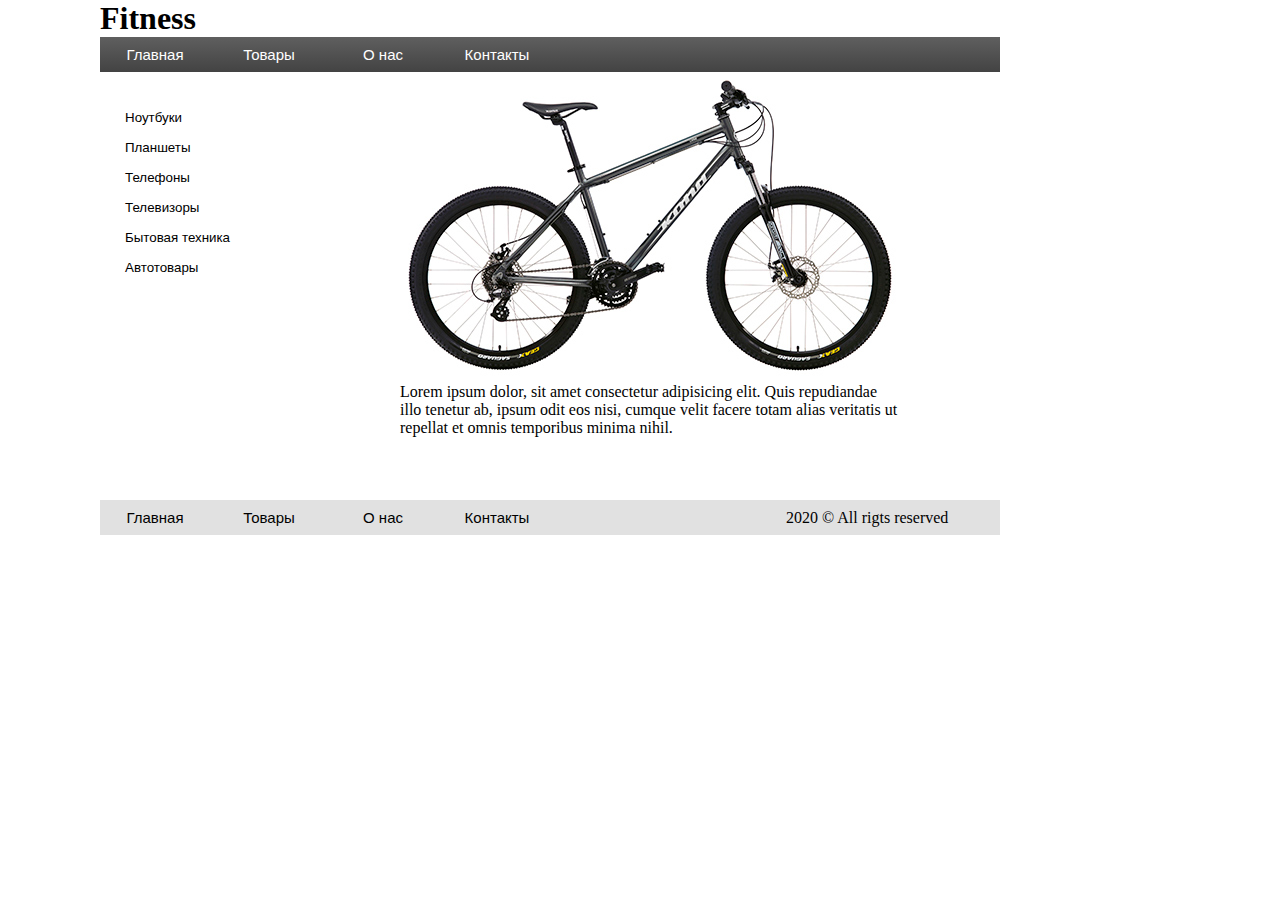
<file: hw3/index.html>
<!DOCTYPE html>
<html lang="en">
  <head>
    <meta charset="UTF-8" />
    <meta name="viewport" content="width=device-width, initial-scale=1.0" />
    <meta http-equiv="X-UA-Compatible" content="ie=edge" />
    <title>My super CV</title>
    <link rel="stylesheet" href="styles.css">
  </head>
  
    <body>
<div class=header>
  <div>  
      <h1>Fitness</h1>
</div>

<div class=header_menu>
    <button class=header_btn>Главная</button>
    <button class=header_btn>Товары</button>
    <button class=header_btn>О нас</button>
    <button class=header_btn>Контакты</button>
</div>
</div>

<div class=main_body>
<div class=sidebar_menu>
    <ul>
    <li class=sidebar_li><button class=main_btn>Ноутбуки</button></li>
    <li class=sidebar_li><button class=main_btn>Планшеты</button></li>
    <li class=sidebar_li><button class=main_btn>Телефоны</button></li>
    <li class=sidebar_li><button class=main_btn>Телевизоры</button></li>
    <li class=sidebar_li><button class=main_btn>Бытовая техника</button></li>
    <li class=sidebar_li><button class=main_btn>Автотовары</button></li>
</ul>
</div>


<div class=content_menu>
    <div>
        <img src="image.jpg" alt="Тут был велосипед">
    </div>
    <div>
        <span>Lorem ipsum dolor, sit amet consectetur adipisicing elit. Quis repudiandae illo tenetur ab, ipsum odit eos nisi, cumque velit facere totam alias veritatis ut repellat et omnis temporibus minima nihil.</span>
    </div>
</div>
</div>


<div class=footer>
    <button class=footer_btn>Главная</button>
    <button class=footer_btn>Товары</button>
    <button class=footer_btn>О нас</button>
    <button class=footer_btn>Контакты</button>
    <span class=all_rights_reserved>2020 &copy; All rigts reserved</span>
</div>

    </body>
</head>
</file>
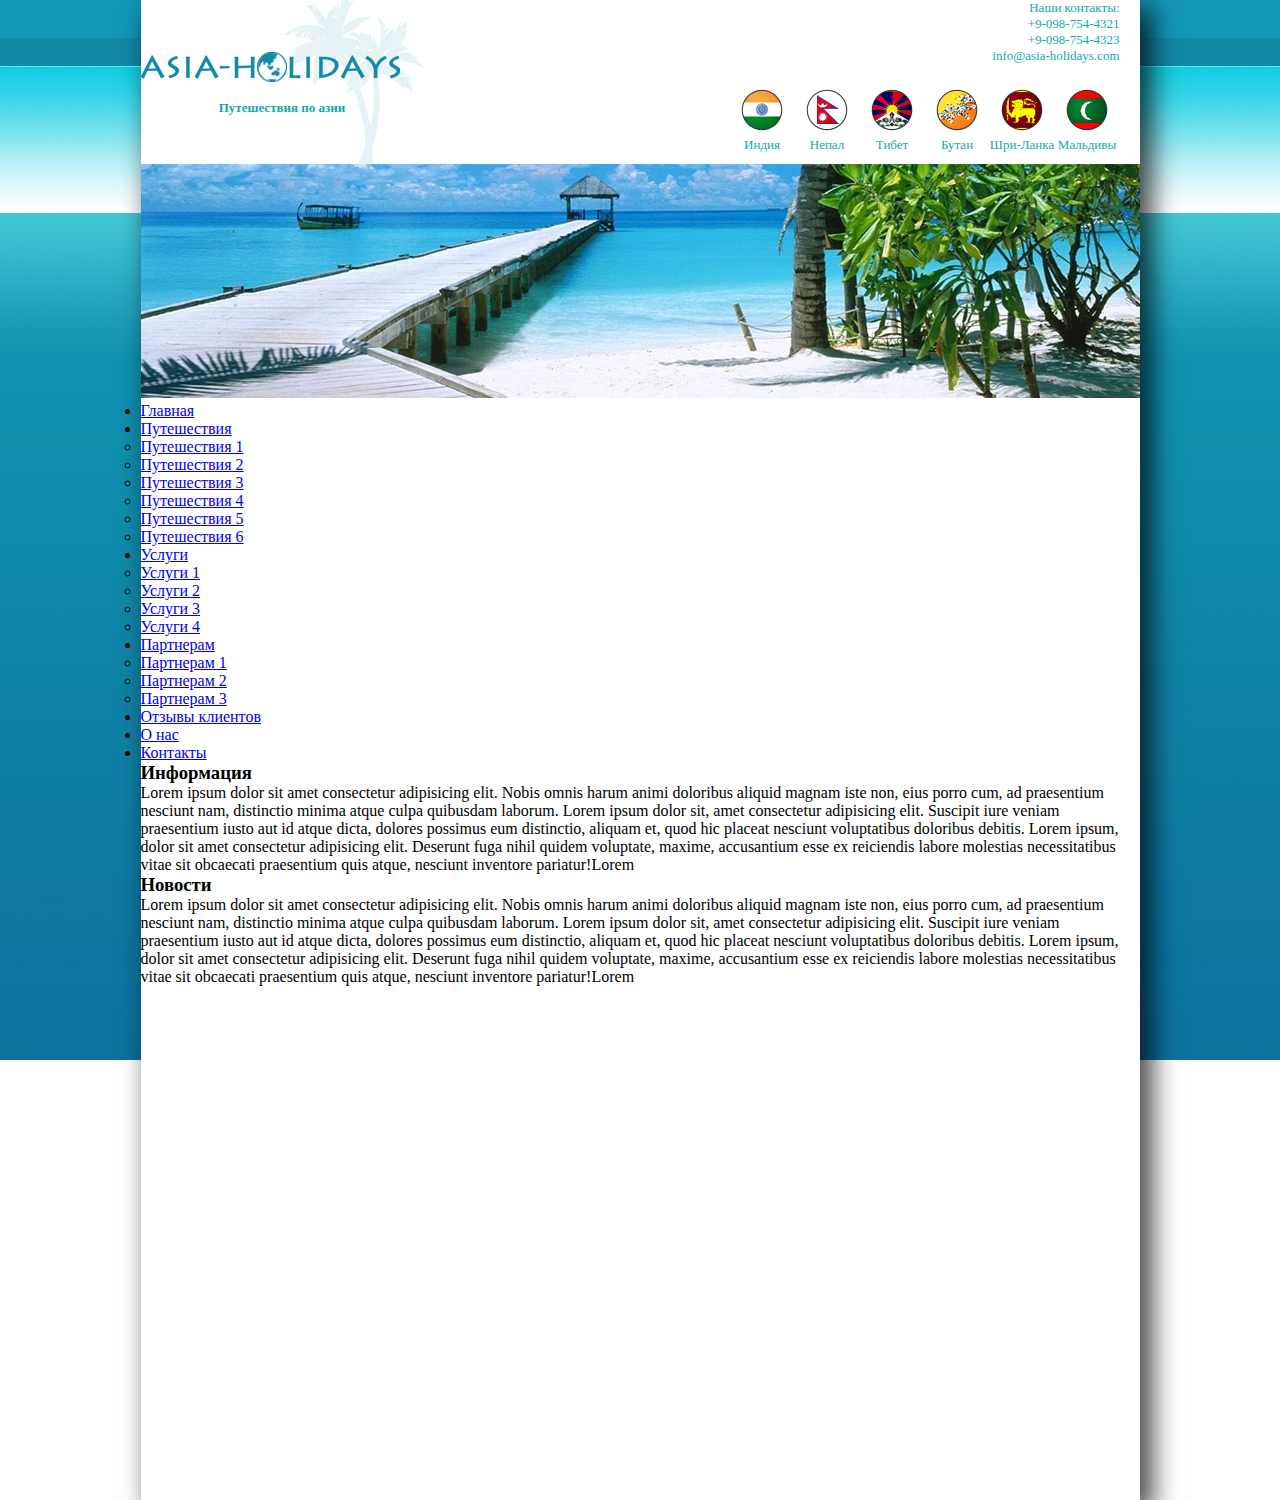
<file: hw4/index.html>
<!DOCTYPE html>
<html lang="en">
  <head>
    <meta charset="UTF-8" />
    <meta name="viewport" content="width=device-width, initial-scale=1.0" />
    <meta http-equiv="X-UA-Compatible" content="ie=edge" />
    <title>My super CV</title>
    <link rel="stylesheet" href="styles.css">
  </head>
  
    <body>  

        <div class=shadow_box>

<div class=header>

    <div class=logo>
      <h5 class="logo_text logo_text_1">Путешествия по азии</h5>
    </div>

    <div class=header_info>
        <ul>
            <li class=logo_text>Наши контакты:</li>
            <li class=logo_text>+9-098-754-4321</li>
            <li class=logo_text>+9-098-754-4323</li>
            <li class=logo_text>info@asia-holidays.com</li>
    
    <li class=country>
        <div> <div><img src="images/india_flag.jpg"></div><span class=logo_text>Индия</span> </div>
        <div> <div><img src="images/nepal_flag.jpg"></div> <span class=logo_text>Непал</span> </div>
        <div> <div><img src="images/tibet_flag.jpg"></div> <span class=logo_text>Тибет</span> </div>
        <div> <div><img src="images/butan_flag.jpg"></div> <span class=logo_text>Бутан</span> </div>
        <div> <div><img src="images/sri_lanka_flag.jpg"></div> <span class=logo_text>Шри-Ланка</span> </div>
        <div> <div><img src="images/maldives_flag.jpg"></div> <span class=logo_text>Мальдивы</span> </div>
    </li>

</ul>
</div>

</div>


<img class=main_photo src="images/main_photo.jpg">

 
<ul class=navbar>
    <li><a href="#">Главная</a></li>
    <li><a href="#">Путешествия</a>
    <ul>
        <li><a href="#">Путешествия 1</a></li>
        <li><a href="#">Путешествия 2</a></li>
        <li><a href="#">Путешествия 3</a></li>
        <li><a href="#">Путешествия 4</a></li>
        <li><a href="#">Путешествия 5</a></li>
        <li><a href="#">Путешествия 6</a></li>
    </ul></li>
    <li><a href="#">Услуги</a>
    <ul>
        <li><a href="#">Услуги 1</a></li>
        <li><a href="#">Услуги 2</a></li>
        <li><a href="#">Услуги 3</a></li>
        <li><a href="#">Услуги 4</a></li>
   </ul>
    </li>
    <li><a href="#">Партнерам</a></li>
    <ul>
        <li><a href="#">Партнерам 1</a></li>
        <li><a href="#">Партнерам 2</a></li>
        <li><a href="#">Партнерам 3</a></li>
    </ul>
    <li><a href="#">Отзывы клиентов</a></li>
    <li><a href="#">О нас</a></li>
    <li><a href="#">Контакты</a></li>
  </ul>


<div class=main_body>
    <div><h3>Информация</h3><span>Lorem ipsum dolor sit amet consectetur adipisicing elit. Nobis omnis harum animi doloribus aliquid magnam iste non, eius porro cum, ad praesentium nesciunt nam, distinctio minima atque culpa quibusdam laborum. Lorem ipsum dolor sit, amet consectetur adipisicing elit. Suscipit iure veniam praesentium iusto aut id atque dicta, dolores possimus eum distinctio, aliquam et, quod hic placeat nesciunt voluptatibus doloribus debitis. Lorem ipsum, dolor sit amet consectetur adipisicing elit. Deserunt fuga nihil quidem voluptate, maxime, accusantium esse ex reiciendis labore molestias necessitatibus vitae sit obcaecati praesentium quis atque, nesciunt inventore pariatur!Lorem</span></div>
    <div></div> 
    <div><h3>Новости</h3><span>Lorem ipsum dolor sit amet consectetur adipisicing elit. Nobis omnis harum animi doloribus aliquid magnam iste non, eius porro cum, ad praesentium nesciunt nam, distinctio minima atque culpa quibusdam laborum. Lorem ipsum dolor sit, amet consectetur adipisicing elit. Suscipit iure veniam praesentium iusto aut id atque dicta, dolores possimus eum distinctio, aliquam et, quod hic placeat nesciunt voluptatibus doloribus debitis. Lorem ipsum, dolor sit amet consectetur adipisicing elit. Deserunt fuga nihil quidem voluptate, maxime, accusantium esse ex reiciendis labore molestias necessitatibus vitae sit obcaecati praesentium quis atque, nesciunt inventore pariatur!Lorem</span></div>
    </div>


</div>



<div class=footer></div>


</body>
</file>
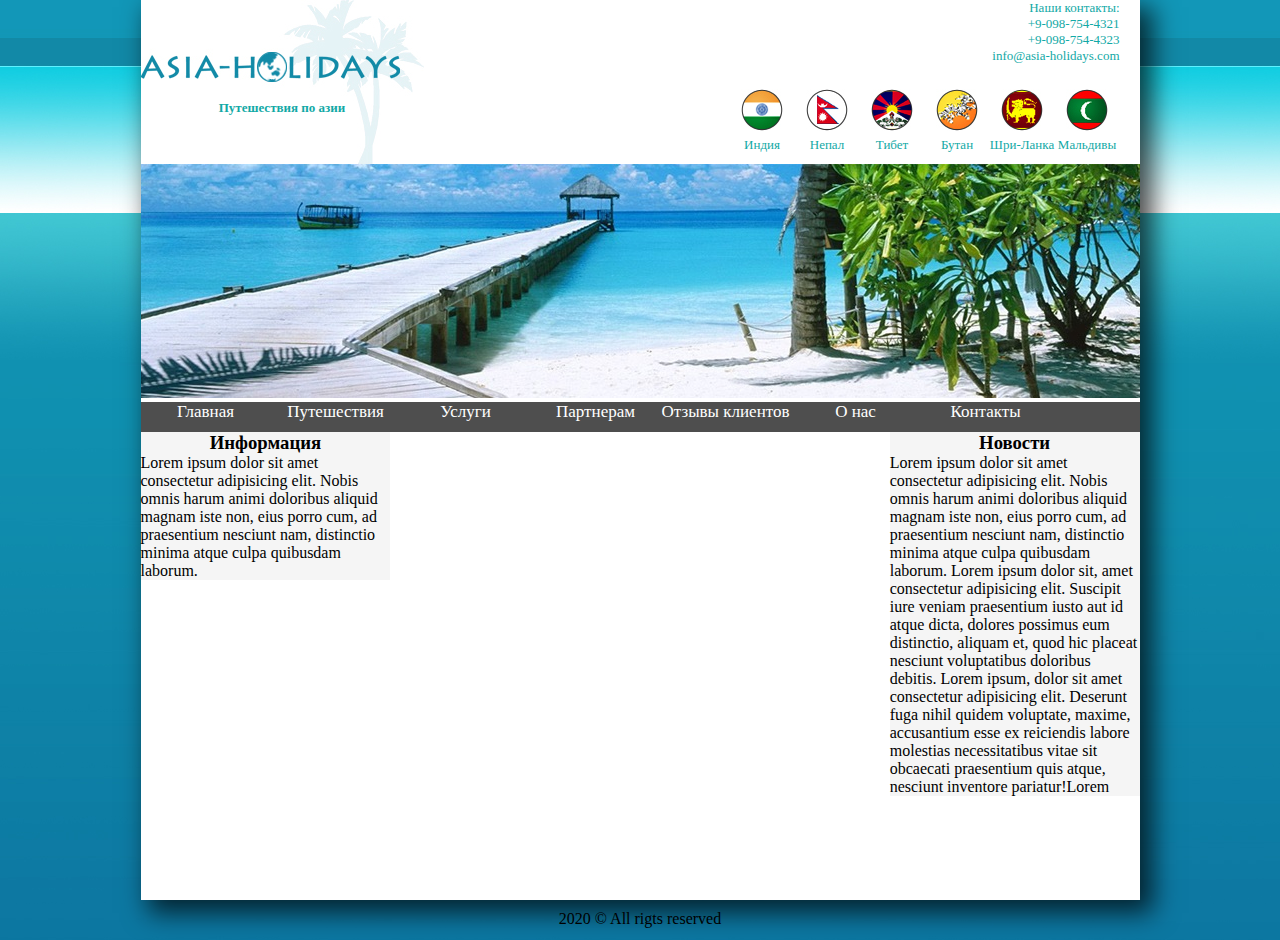
<file: hw4_v2/index.html>
<!DOCTYPE html>
<html lang="en">
  <head>
    <meta charset="UTF-8" />
    <meta name="viewport" content="width=device-width, initial-scale=1.0" />
    <meta http-equiv="X-UA-Compatible" content="ie=edge" />
    <title>Asia trip</title>
    <link rel="stylesheet" href="styles.css">
  </head>
  
    <body>  

        <div class=shadow_box>

<div class=header>

    <div class=logo>
      <h5 class="logo_text logo_text_1">Путешествия по азии</h5>
    </div>

    <div class=header_info>
        <ul>
            <li class=logo_text>Наши контакты:</li>
            <li class=logo_text>+9-098-754-4321</li>
            <li class=logo_text>+9-098-754-4323</li>
            <li class=logo_text>info@asia-holidays.com</li>
    
    <li class=country>
        <div> <div><img src="images/india_flag.jpg"></div><span class=logo_text>Индия</span> </div>
        <div> <div><img src="images/nepal_flag.jpg"></div> <span class=logo_text>Непал</span> </div>
        <div> <div><img src="images/tibet_flag.jpg"></div> <span class=logo_text>Тибет</span> </div>
        <div> <div><img src="images/butan_flag.jpg"></div> <span class=logo_text>Бутан</span> </div>
        <div> <div><img src="images/sri_lanka_flag.jpg"></div> <span class=logo_text>Шри-Ланка</span> </div>
        <div> <div><img src="images/maldives_flag.jpg"></div> <span class=logo_text>Мальдивы</span> </div>
    </li>

</ul>
</div>

</div>


<img class=main_photo src="images/main_photo.jpg">

 
<ul class=navbar>
    <li><a href="#">Главная</a></li>
    <li><a href="#">Путешествия</a>
    <ul class=navbar_submenu>
        <li><a href="#">Путешествия 1</a></li>
        <li><a href="#">Путешествия 2</a></li>
        <li><a href="#">Путешествия 3</a></li>
        <li><a href="#">Путешествия 4</a></li>
        <li><a href="#">Путешествия 5</a></li>
        <li><a href="#">Путешествия 6</a></li>
    </ul></li>
    <li><a href="#">Услуги</a>
    <ul class=navbar_submenu>
        <li><a href="#">Услуги 1</a></li>
        <li><a href="#">Услуги 2</a></li>
        <li><a href="#">Услуги 3</a></li>
        <li><a href="#">Услуги 4</a></li>
   </ul>
    </li>
    <li><a href="#">Партнерам</a>
    <ul class=navbar_submenu>
        <li><a href="#">Партнерам 1</a></li>
        <li><a href="#">Партнерам 2</a></li>
        <li><a href="#">Партнерам 3</a></li>
    </ul>
  </li>
    <li><a href="#">Отзывы клиентов</a></li>
    <li><a href="#">О нас</a></li>
    <li><a href="#">Контакты</a></li>
  </ul>


<div class=main_body>
    <div class=column_1><h3>Информация</h3><span>Lorem ipsum dolor sit amet consectetur adipisicing elit. Nobis omnis harum animi doloribus aliquid magnam iste non, eius porro cum, ad praesentium nesciunt nam, distinctio minima atque culpa quibusdam laborum. </span></div>
    <div class=column_2></div> 
    <div class=column_3><h3>Новости</h3><span>Lorem ipsum dolor sit amet consectetur adipisicing elit. Nobis omnis harum animi doloribus aliquid magnam iste non, eius porro cum, ad praesentium nesciunt nam, distinctio minima atque culpa quibusdam laborum. Lorem ipsum dolor sit, amet consectetur adipisicing elit. Suscipit iure veniam praesentium iusto aut id atque dicta, dolores possimus eum distinctio, aliquam et, quod hic placeat nesciunt voluptatibus doloribus debitis. Lorem ipsum, dolor sit amet consectetur adipisicing elit. Deserunt fuga nihil quidem voluptate, maxime, accusantium esse ex reiciendis labore molestias necessitatibus vitae sit obcaecati praesentium quis atque, nesciunt inventore pariatur!Lorem</span></div>
    </div>


</div>



<div class=footer>
<span>2020 &copy; All rigts reserved</span>  

</div>


</body>
</file>
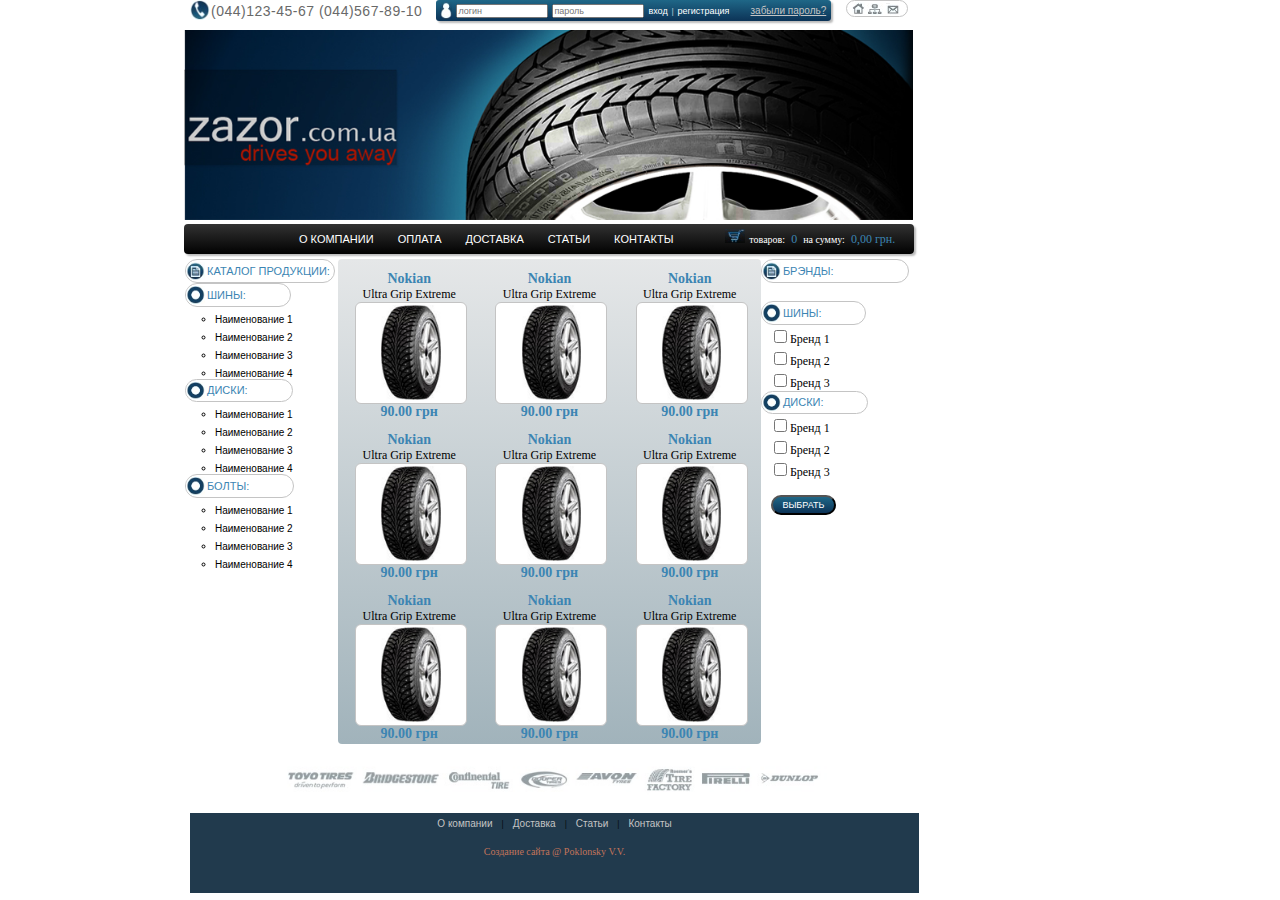
<file: hw6/index.html>
<!DOCTYPE html>
<html lang="en">
  <head>
    <meta charset="UTF-8" />
    <meta name="viewport" content="width=device-width, initial-scale=1.0" />
    <meta http-equiv="X-UA-Compatible" content="ie=edge" />
    <title>Zazor.com.ua</title>
    <link rel="stylesheet" href="styles.css">
  </head>
  
<body>
   

<!-- HEADER -->
<div class="header_1">

<img class="img_logo_tel_trubka" src="./images/logo_tel_trubka.jpg">

<p>(044)123-45-67 (044)567-89-10</p>

<form class="form_log_in" action="">
  <img class="logo_log_in" src="./images/logo_log_in.jpg">
  <input type="логин" placeholder="логин">
  <input type="пароль" placeholder="пароль">
  <button class="btn_in_reg">вход</button>
  <span>|</span>
  <button class="btn_in_reg">регистрация</button>
  <button class="btn_forget_password">забыли пароль?</button>
</form>

<div class="nav_btns">
<button  class="nav_btns--1" type="home"><img src="./images/logo_dom.jpg"></button>
<button  class="nav_btns--2" type="sitemap"><img src="./images/logo_sitemap.jpg"></button>
<button  class="nav_btns--3" type="email"><img src="./images/logo_mail.jpg"></button>
</div>

</div>
<div class="main_img" >
<img src="./images/main_image.jpg" alt="">
</div>


<!-- MAIN MENU -->
<div class="main_menu"> 
<button class="main_menu__btn">О КОМПАНИИ</button>
<button class="main_menu__btn">ОПЛАТА</button>
<button class="main_menu__btn">ДОСТАВКА</button>
<button class="main_menu__btn">СТАТЬИ</button>
<button class="main_menu__btn">КОНТАКТЫ</button>
<img src="./images/logo_korzina.jpg" alt="">
<span class="main_menu__text--white">товаров:</span>
<span class="main_menu__text--blue">0</span>
<span class="main_menu__text--white">на сумму:</span>
<span class="main_menu__text--blue">0,00 грн.</span>
</div>


<!-- CONTENT -->
<div class="content">
<div class="content_leftbar">
 <div class="content_leftbar__submenu"> <img class="content_leftbar__img" src="./images/logo_katalog_produkcii_brandy.jpg" alt=""> <span class="content_leftbar__span">КАТАЛОГ ПРОДУКЦИИ:&nbsp&nbsp</span></div>
<ul> <div class="content_leftbar__submenu"> <img class="content_leftbar__img" src="./images/logo_shiny_diski_bolty.jpg" alt=""> <span class="content_leftbar__span">ШИНЫ:&nbsp&nbsp&nbsp&nbsp&nbsp&nbsp&nbsp&nbsp&nbsp&nbsp&nbsp&nbsp&nbsp&nbsp&nbsp</span></div>
  <li>Наименование 1</li>
  <li>Наименование 2</li>
  <li>Наименование 3</li>
  <li>Наименование 4</li>
  </ul>
  <ul> <div class="content_leftbar__submenu"> <img class="content_leftbar__img" src="./images/logo_shiny_diski_bolty.jpg" alt=""> <span class="content_leftbar__span">ДИСКИ:&nbsp&nbsp&nbsp&nbsp&nbsp&nbsp&nbsp&nbsp&nbsp&nbsp&nbsp&nbsp&nbsp&nbsp&nbsp</span></div>
    <li>Наименование 1</li>
    <li>Наименование 2</li>
    <li>Наименование 3</li>
    <li>Наименование 4</li>
    </ul>
    <ul> <div class="content_leftbar__submenu"> <img class="content_leftbar__img" src="./images/logo_shiny_diski_bolty.jpg" alt=""> <span class="content_leftbar__span">БОЛТЫ:&nbsp&nbsp&nbsp&nbsp&nbsp&nbsp&nbsp&nbsp&nbsp&nbsp&nbsp&nbsp&nbsp&nbsp&nbsp</span></div>
      <li>Наименование 1</li>
      <li>Наименование 2</li>
      <li>Наименование 3</li>
      <li>Наименование 4</li>
      </ul>

</div>
<div class="content_middle">
  <table class="content_middle__table">
    <tr>
      <td class="content_middle__table__td">
        <p class="content_middle__table__p--blue">Nokian</p>
        <p class="content_middle__table__p--white">Ultra Grip Extreme</p>
        <div><img src="./images/shina.png" alt=""></div>
        <p class="content_middle__table__p--blue">90.00 грн</p>
      </td>
                 
      <td class="content_middle__table__td">
        <p class="content_middle__table__p--blue">Nokian</p>
        <p class="content_middle__table__p--white">Ultra Grip Extreme</p>
        <div><img src="./images/shina.png" alt=""></div>
        <p class="content_middle__table__p--blue">90.00 грн</p>
      </td>

      <td class="content_middle__table__td">
        <p class="content_middle__table__p--blue">Nokian</p>
        <p class="content_middle__table__p--white">Ultra Grip Extreme</p>
        <div><img src="./images/shina.png" alt=""></div>
        <p class="content_middle__table__p--blue">90.00 грн</p>
      </td>
    </tr>
    <tr>
      <td class="content_middle__table__td">
        <p class="content_middle__table__p--blue">Nokian</p>
        <p class="content_middle__table__p--white">Ultra Grip Extreme</p>
        <div><img src="./images/shina.png" alt=""></div>
        <p class="content_middle__table__p--blue">90.00 грн</p>
      </td>
                 
      <td class="content_middle__table__td">
        <p class="content_middle__table__p--blue">Nokian</p>
        <p class="content_middle__table__p--white">Ultra Grip Extreme</p>
        <div><img src="./images/shina.png" alt=""></div>
        <p class="content_middle__table__p--blue">90.00 грн</p>
      </td>

      <td class="content_middle__table__td">
        <p class="content_middle__table__p--blue">Nokian</p>
        <p class="content_middle__table__p--white">Ultra Grip Extreme</p>
        <div><img src="./images/shina.png" alt=""></div>
        <p class="content_middle__table__p--blue">90.00 грн</p>
      </td>
    </tr>
    <tr>
      <td class="content_middle__table__td">
        <p class="content_middle__table__p--blue">Nokian</p>
        <p class="content_middle__table__p--white">Ultra Grip Extreme</p>
        <div><img src="./images/shina.png" alt=""></div>
        <p class="content_middle__table__p--blue">90.00 грн</p>
      </td>
                 
      <td class="content_middle__table__td">
        <p class="content_middle__table__p--blue">Nokian</p>
        <p class="content_middle__table__p--white">Ultra Grip Extreme</p>
        <div><img src="./images/shina.png" alt=""></div>
        <p class="content_middle__table__p--blue">90.00 грн</p>
      </td>

      <td class="content_middle__table__td">
        <p class="content_middle__table__p--blue">Nokian</p>
        <p class="content_middle__table__p--white">Ultra Grip Extreme</p>
        <div><img src="./images/shina.png" alt=""></div>
        <p class="content_middle__table__p--blue">90.00 грн</p>
      </td>
    </tr>
  </table>
</div>
<div class="content_rightbar">
  <div class="content_leftbar__submenu">  <img class="content_leftbar__img" src="./images/logo_katalog_produkcii_brandy.jpg" alt=""> <span class="content_leftbar__span">БРЭНДЫ:&nbsp&nbsp&nbsp&nbsp&nbsp&nbsp&nbsp&nbsp&nbsp&nbsp&nbsp&nbsp&nbsp&nbsp&nbsp&nbsp&nbsp&nbsp&nbsp&nbsp&nbsp&nbsp&nbsp&nbsp&nbsp</span></div>
  <br>
  <div class="content_leftbar__submenu">  <img class="content_leftbar__img" src="./images/logo_shiny_diski_bolty.jpg" alt=""> <span class="content_leftbar__span">ШИНЫ:&nbsp&nbsp&nbsp&nbsp&nbsp&nbsp&nbsp&nbsp&nbsp&nbsp&nbsp&nbsp&nbsp&nbsp&nbsp</span></div>
   <div class="content_rightbar__submenu_div">  <p class="content_rightbar__submenu_p"><input type="checkbox" name="a" value="Бренд 1"> Бренд 1</p></div>
   <div class="content_rightbar__submenu_div">  <p class="content_rightbar__submenu_p"><input type="checkbox" name="a" value="Бренд 2"> Бренд 2</p></div>
    <div class="content_rightbar__submenu_div">   <p class="content_rightbar__submenu_p"><input type="checkbox" name="a" value="Бренд 3"> Бренд 3</p></div>

     <div class="content_leftbar__submenu">   <img class="content_leftbar__img" src="./images/logo_shiny_diski_bolty.jpg" alt=""> <span class="content_leftbar__span">ДИСКИ:&nbsp&nbsp&nbsp&nbsp&nbsp&nbsp&nbsp&nbsp&nbsp&nbsp&nbsp&nbsp&nbsp&nbsp&nbsp</span></div>
     <div class="content_rightbar__submenu_div">  <p class="content_rightbar__submenu_p"><input type="checkbox" name="a" value="Бренд 1"> Бренд 1</p></div>
      <div class="content_rightbar__submenu_div">  <p class="content_rightbar__submenu_p"><input type="checkbox" name="a" value="Бренд 2"> Бренд 2</p></div>
        <div class="content_rightbar__submenu_div">  <p class="content_rightbar__submenu_p"><input type="checkbox" name="a" value="Бренд 3"> Бренд 3</p></div>
     <button>ВЫБРАТЬ</button>
</div>
</div>


<!-- FOOTER -->

<div class="footer_image">
  <img src="./images/footer_tire_brands.jpg" alt="">
</div>

<div class="footer">
  <button>О компании</button>
  <span>|</span>
  <button>Доставка</button>
  <span>|</span>
  <button>Статьи</button>
  <span>|</span>
  <button>Контакты</button>
  <p>Создание сайта @ Poklonsky V.V.</p>
</div>


</body>
</file>
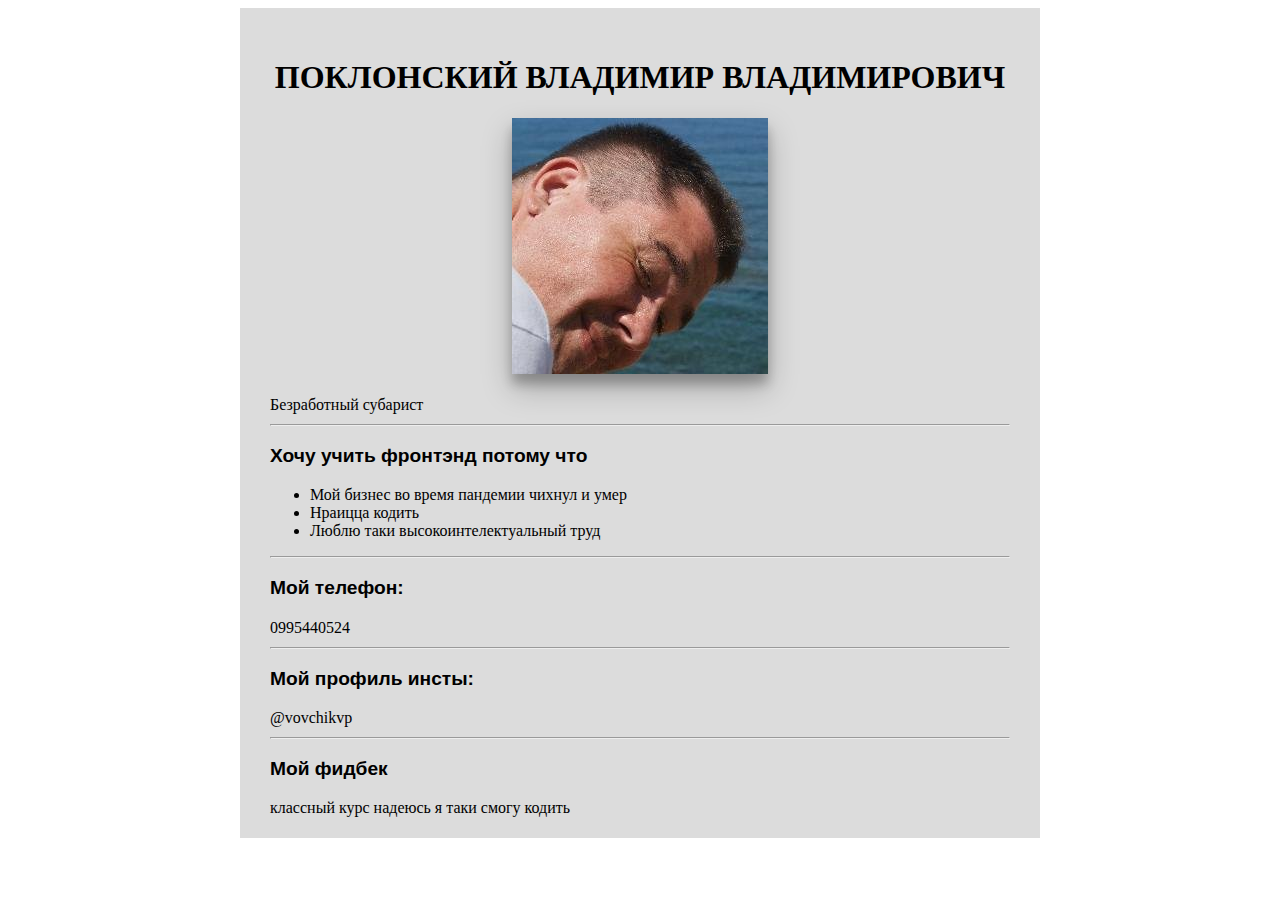
<file: hw1/hw1.html>
<!DOCTYPE html>
<html lang="en">
  <head>
    <meta charset="UTF-8" />
    <meta name="viewport" content="width=device-width, initial-scale=1.0" />
    <meta http-equiv="X-UA-Compatible" content="ie=edge" />
    <title>My super CV</title>
    <link rel="stylesheet" href="hw1.css">
  </head>
  
    <body>
      <div class="mainbody">
     <h1>Поклонский Владимир Владимирович</h1>
        <div class="img_center"> <img src="pic1.jpg" alt="Отец Нектарий">
        </div>
     <br>
     <div class="info">
      <span>Безработный субарист</span>
     <hr/>
     <h3>Хочу учить фронтэнд потому что</h3>
     <ul>
       <li>Мой бизнес во время пандемии чихнул и умер</li>
       <li>Нраицца кодить</li>
       <li>Люблю таки высокоинтелектуальный труд</li>
     </ul>
     <hr/>
     <h3>Мой телефон:</h3>
     <span>0995440524</span>
     <hr/>
     <h3>Мой профиль инсты:</h3>
     <span>@vovchikvp</span>
     <hr/>
     <h3>Мой фидбек</h3>
     <span>классный курс надеюсь я таки смогу кодить</span>
    </div>
    </div>
    </body>
    </head>
</file>
<file: hw3/styles.css>
* {
  margin: 0px;
  padding: 0px;
  border: none;
}

body {
  position: absolute;
  left: 100px;
}

.header_menu {
  background-image: linear-gradient(to top, rgb(67, 67, 67), rgb(95, 95, 95));
  width: 900px;
  height: 35px;
}

.header_btn {
  background: rgba(0, 0, 0, 0);
  width: 110px;
  height: 35px;
  font-size: 15px;
  color: white;
}

.header_btn:hover {
  background-image: linear-gradient(to top, rgb(45, 45, 45), rgb(75, 75, 75));
}

.sidebar_menu {
  margin-top: 30px;
  position: absolute;
}

.sidebar_li {
  list-style-type: none;
}

.main_btn {
  height: 30px;
  width: 110px;
  margin-left: 25px;
  background-color: white;
  text-align: left;
}

.content_menu {
  position: absolute;
  left: 300px;
  width: 500px;
}

.footer {
  background: rgb(225, 225, 225);
  width: 900px;
  height: 35px;
  position: absolute;
  top: 500px;
}

.footer_btn {
  background: rgba(0, 0, 0, 0);
  width: 110px;
  height: 35px;
  font-size: 15px;
}

.all_rights_reserved {
  padding-left: 230px;
}

.footer_btn:hover {
  text-decoration: underline;
}
</file>
<file: hw4/styles.css>
* {
  margin: 0px;
  padding: 0px;
}

body {
  background-image: url(images/background.jpg);
  background-repeat: repeat-x;
  width: 100%;
}

.shadow_box {
  width: 999px;
  height: 1500px;
  -webkit-box-shadow: 10px 10px 24px 3px rgba(0, 0, 0, 0.7);
  box-shadow: 10px 10px 24px 3px rgba(0, 0, 0, 0.7);
  margin-left: auto;
  margin-right: auto;
  background-color: white;
  padding: 0px;
}

.logo {
  background-image: url(images/logo.jpg);
  width: 283px;
  height: 164px;
  text-align: center;
  float: left;
}

.logo_text_1 {
  width: 100%;
  height: 30px;
  padding-top: 100px;
  background-color: rgba(0, 0, 0, 0);
}

.header_info {
  float: right;
}

.header_info li {
  list-style-type: none;
  text-align: right;
  padding-right: 20px;
}

.country {
  width: 600px;
  height: 75px;
  display: flex;
  justify-content: flex-end;
  padding-right: 20px;
}

.country > div {
  width: 65px;
  height: 75px;
  text-align: center;
  padding-top: 25px;
}

.logo_text {
  font-size: 13px;
  color: rgba(18, 169, 166, 1);
}

.main_photo::after {
  clear: both;
}
</file>
<file: hw4_v2/styles.css>
* {
  margin: 0px;
  padding: 0px;
}

body {
  background-image: url(images/background.jpg);
  background-repeat: repeat-x;
  width: 100%;
}

.shadow_box {
  width: 999px;
  height: 900px;
  -webkit-box-shadow: 10px 10px 24px 3px rgba(0, 0, 0, 0.7);
  box-shadow: 10px 10px 24px 3px rgba(0, 0, 0, 0.7);
  margin-left: auto;
  margin-right: auto;
  background-color: white;
  padding: 0px;
}

.logo {
  background-image: url(images/logo.jpg);
  width: 283px;
  height: 164px;
  text-align: center;
  float: left;
}

.logo_text_1 {
  width: 100%;
  height: 30px;
  padding-top: 100px;
  background-color: rgba(0, 0, 0, 0);
}

.header_info {
  float: right;
}

.header_info li {
  list-style-type: none;
  text-align: right;
  padding-right: 20px;
}

.country {
  width: 600px;
  height: 75px;
  display: flex;
  justify-content: flex-end;
  padding-right: 20px;
}

.country > div {
  width: 65px;
  height: 75px;
  text-align: center;
  padding-top: 25px;
}

.logo_text {
  font-size: 13px;
  color: rgba(18, 169, 166, 1);
}

.main_photo::after {
  clear: both;
}

.navbar_submenu {
  display: none;
}

.navbar li:hover ul {
  display: block;
}

.navbar li {
  float: left;
  position: relative;
  width: 130px;
  text-align: center;
  list-style-type: none;
}

.navbar ul li {
  float: none;
}

.navbar ul {
  position: absolute;
  background-color: rgb(78, 78, 78);
}
.navbar {
  height: 30px;
  width: 100%;
  background-color: rgb(78, 78, 78);
}

.navbar li a {
  color: white;
  font-size: 17px;
  text-decoration: none;
}

.navbar::after {
  clear: both;
}

.column_1 {
  width: 25%;
  height: 100%;
  float: left;
  background-color: whitesmoke;
}
.column_1 h3 {
  text-align: center;
}

.column_2 {
  width: 50%;
  height: 100%;
  float: left;
}

.column_3 {
  width: 25%;
  height: 100%;
  float: right;
  background-color: whitesmoke;
}
.column_3 h3 {
  text-align: center;
}

.footer {
  width: 100%;
  height: 30px;
  text-align: center;
  padding-top: 10px;
}
</file>
<file: hw6/styles.css>
* {
  margin: 0px;
  padding: 0px;
}

body {
  width: 900px;
  margin-left: auto;
  margin-right: auto;
}

.header_1 {
  display: flex;
  margin-left: auto;
  margin-right: auto;
  width: 900px;
  height: 40px;
}

.img_logo_tel_trubka {
  width: 20px;
  height: 20px;
}

.header_1 p {
  height: 20px;
  font-family: Arial, Helvetica, sans-serif;
  font-size: 14px;
  letter-spacing: 0.5px;
  padding-top: 3px;
  padding-left: 1px;
  color: dimgrey;
}

.form_log_in {
  height: 21px;
  width: 395px;
  background-image: linear-gradient(
    to top,
    rgba(12, 51, 87, 1),
    rgba(31, 103, 135, 1)
  );
  border-radius: 3px;
  margin-left: 14px;
  box-shadow: 2px 2px 2px rgb(187, 187, 187);
}

.logo_log_in {
  height: 17px;
  width: 12px;
  padding-left: 4px;
  vertical-align: middle;
}

.form_log_in input {
  height: 10px;
  width: 88px;
  font-size: 9px;
}

.form_log_in .btn_in_reg {
  font-size: 9px;
  color: white;
  background-color: rgba(0, 0, 0, 0);
  border: none;
}

.form_log_in span {
  font-size: 9px;
  color: white;
}

.btn_forget_password {
  text-decoration: underline;
  margin-left: 17px;
  font-size: 10px;
  color: rgb(196, 196, 196);
  background-color: rgba(0, 0, 0, 0);
  border: none;
}

.nav_btns {
  width: 60px;
  height: 15px;
  border: 1px solid rgb(196, 196, 196);
  border-radius: 15px;
  margin-left: 15px;
  overflow: hidden;
}

.nav_btns--1 {
  border: none;
  height: 4px;
  width: 4px;
  margin-left: 5px;
}

.nav_btns--2 {
  border: none;
  height: 4px;
  width: 4px;
  margin-left: 7px;
}
.nav_btns--3 {
  border: none;
  height: 4px;
  width: 4px;
  margin-left: 11px;
}

.main_img {
  width: 900px;
  margin-left: auto;
  margin-right: auto;
}

.main_img img {
  width: 81%;
  margin-left: -6px;
  margin-top: -10px;
}

.main_menu {
  margin-left: -6px;
  width: 620px;
  height: 27px;
  background-image: linear-gradient(
    to top,
    rgba(1, 1, 1, 1),
    rgba(50, 50, 50, 1)
  );
  border-radius: 4px;
  padding-left: 110px;
  padding-bottom: 3px;
  box-shadow: 2px 2px 2px rgb(187, 187, 187);
  vertical-align: middle;
}

.main_menu .main_menu__btn {
  border: none;
  background-color: rgba(0, 0, 0, 0);
  color: white;
  font-size: 11px;
  margin-right: 10px;
  padding: 5px;
  border-radius: 11px;
  height: 27px;
}

.main_menu button:hover {
  background-color: rgb(60, 133, 179);
}

.main_menu img {
  height: 14px;
  margin-top: 5px;
  margin-left: 33px;
}

.main_menu .main_menu__text--white {
  font-size: 10px;
  color: white;
  margin-right: 2px;
}

.main_menu .main_menu__text--blue {
  color: rgb(60, 133, 179);
  font-size: 12px;
  margin-right: 2px;
}

.content {
  width: 729px;
  height: 530px;
  margin-left: -5px;
  margin-top: 5px;
}

.content_leftbar {
  float: right;
  width: 21%;
}

.content_leftbar__submenu {
  border: 1px solid rgb(196, 196, 196);
  border-radius: 15px;
  overflow: hidden;
  height: 18px;
  display: table;
  width: auto;
}

.content_leftbar ul li {
  list-style-type: circle;
  font-size: 11px;
  margin-left: 30px;
  font-family: Verdana, Geneva, Tahoma, sans-serif;
  font-size: 10px;
  margin-top: 7px;
}

.content_leftbar ul li:hover {
  font-style: italic;
  text-decoration: underline;
  color: rgb(60, 133, 179);
  font-weight: bolder;
}
.content_leftbar__img {
  width: 19px;
  position: relative;
  top: 2px;
}

.content_leftbar__span {
  font-size: 11px;
  color: rgb(60, 133, 179);
  font-family: "Trebuchet MS", "Lucida Sans Unicode", "Lucida Grande",
    "Lucida Sans", Arial, sans-serif;
  position: relative;
  bottom: 3px;
  left: 2px;
}

.content_middle {
  float: left;
  width: 58%;
  height: 100%;
}

.content_middle__table {
  width: 100%;
  background-image: linear-gradient(
    to top,
    rgba(161, 179, 187, 1),
    rgba(229, 231, 232, 1)
  );
  border-radius: 4px;
}

.content_middle__table__td {
  text-align: center;
  padding-top: 10px;
}

.content_middle__table__td div {
  height: 100px;
  width: 110px;
  background-color: white;
  border-radius: 6px;
  border: 1px solid rgb(196, 196, 196);
  margin-left: 15px;
}

.content_middle__table__td div img {
  height: 95px;
  margin-top: 2px;
}

.content_middle__table__p--blue {
  color: rgb(60, 133, 179);
  font-size: 14px;
  font-weight: bold;
}

.content_middle__table__p--white {
  font-size: 12px;
}

.content_leftbar {
  float: left;
  width: 21%;
}

.content_rightbar__submenu_p {
  font-size: 12px;
  margin-top: 5px;
}

.content_rightbar__submenu_div {
  position: relative;
  left: 13px;
  z-index: -1;
}
.content_rightbar button {
  background-image: linear-gradient(
    to top,
    rgba(12, 51, 87, 1),
    rgba(31, 103, 135, 1)
  );
  border-radius: 10px;
  color: white;
  font-size: 9px;
  height: 20px;
  width: 65px;
  margin-top: 15px;
  margin-left: 10px;
}

.footer_image {
  text-align: center;
}

.footer_image img {
  width: 560px;
  margin-left: -170px;
  margin-top: -35px;
  margin-bottom: 10px;
}

.footer {
  width: 729px;
  height: 80px;
  background-color: rgb(33, 58, 77);
  text-align: center;
}

.footer button {
  background-color: rgb(33, 58, 77);
  color: rgb(196, 196, 196);
  font-size: 10px;
  border: none;
}

.footer span {
  margin-right: 5px;
  margin-left: 5px;
  font-size: 11px;
}

.footer p {
  color: rgb(193, 116, 90);
  font-size: 10px;
  margin-top: 15px;
}
</file>
<file: hw1/hw1.css>
.mainbody {
  margin-left: auto;
  margin-right: auto;
  width: 800px;
  height: 800px;
  background-color: gainsboro;
  padding-top: 30px;
}
h1 {
  text-transform: uppercase;
  text-align: center;
}
.img_center {
  text-align: center;
}
img {
  box-shadow: 0 14px 28px rgba(0, 0, 0, 0.25), 0 10px 10px rgba(0, 0, 0, 0.22);
}
.info {
  margin-left: 30px;
  margin-right: 30px;
}
h3 {
  font-size: larger;
  font-family: Arial, Helvetica, sans-serif;
}
hr {
  margin-top: 10px;
}
</file>
